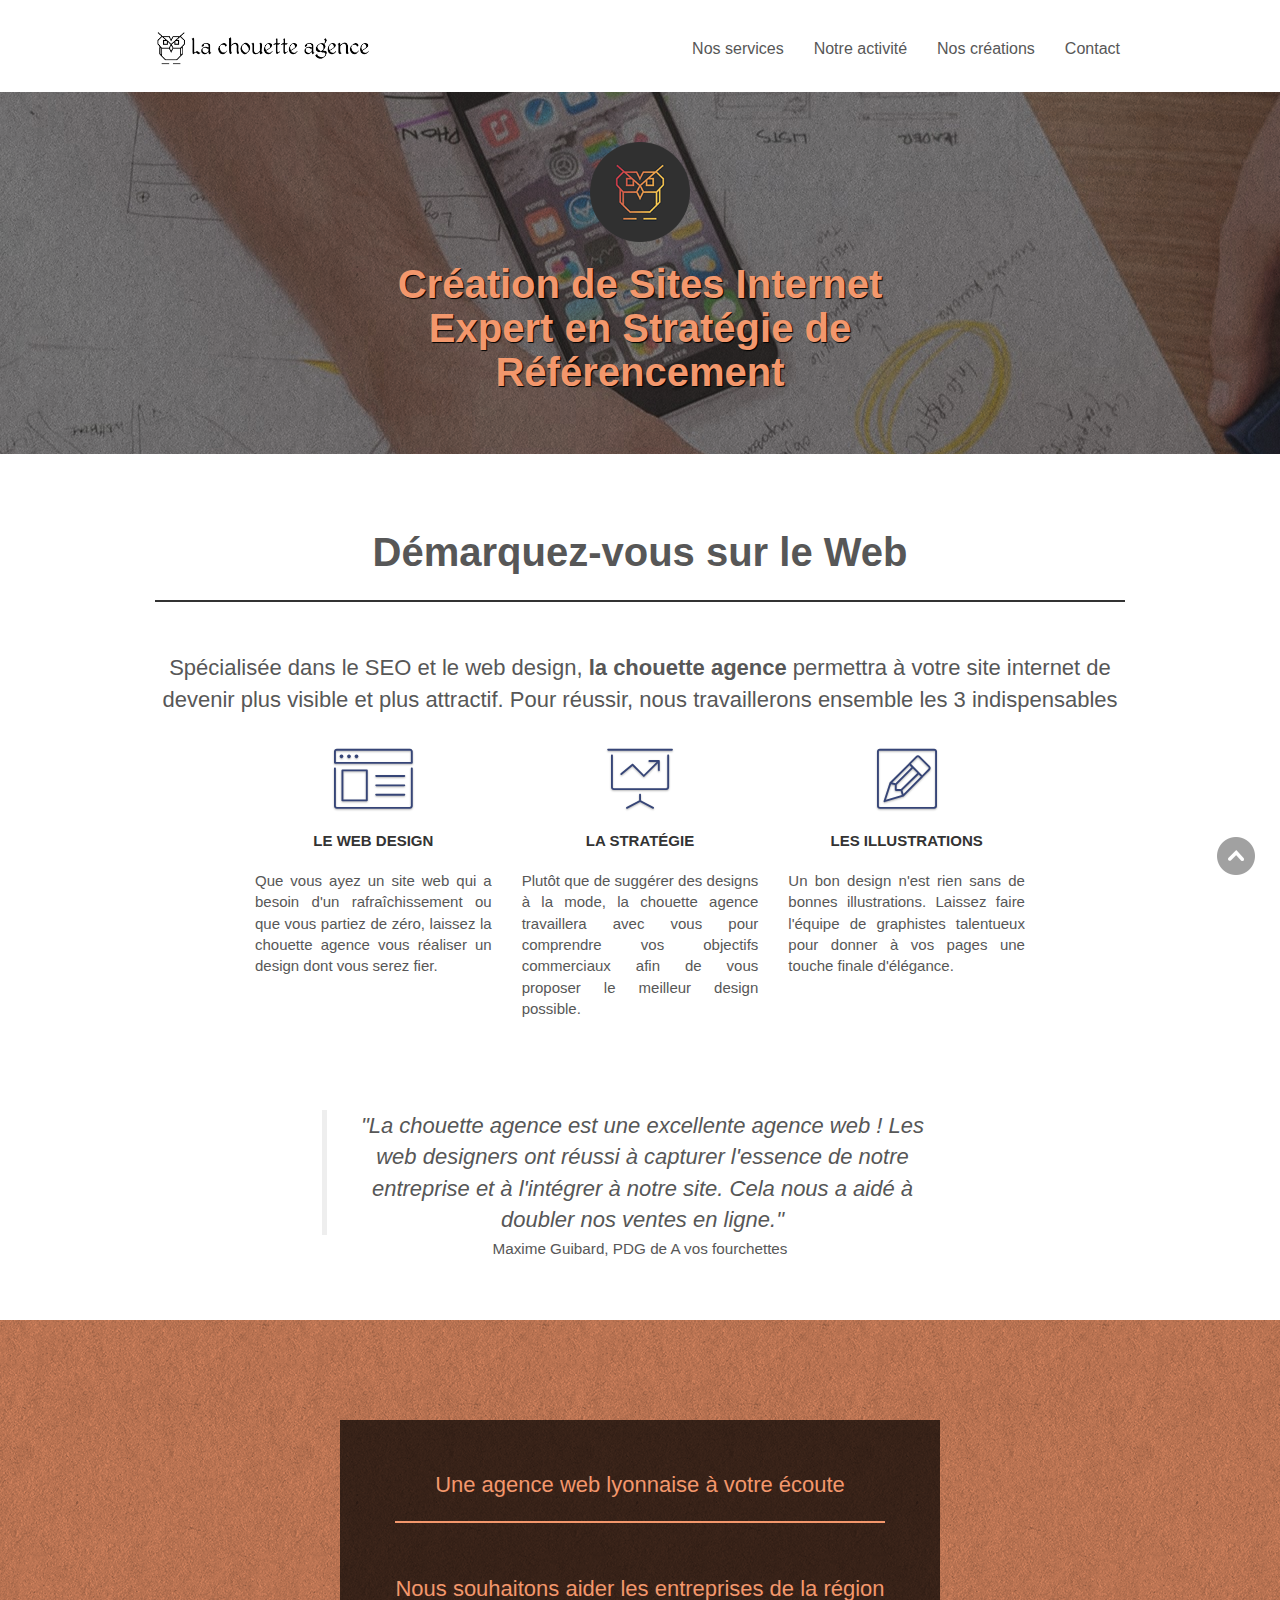
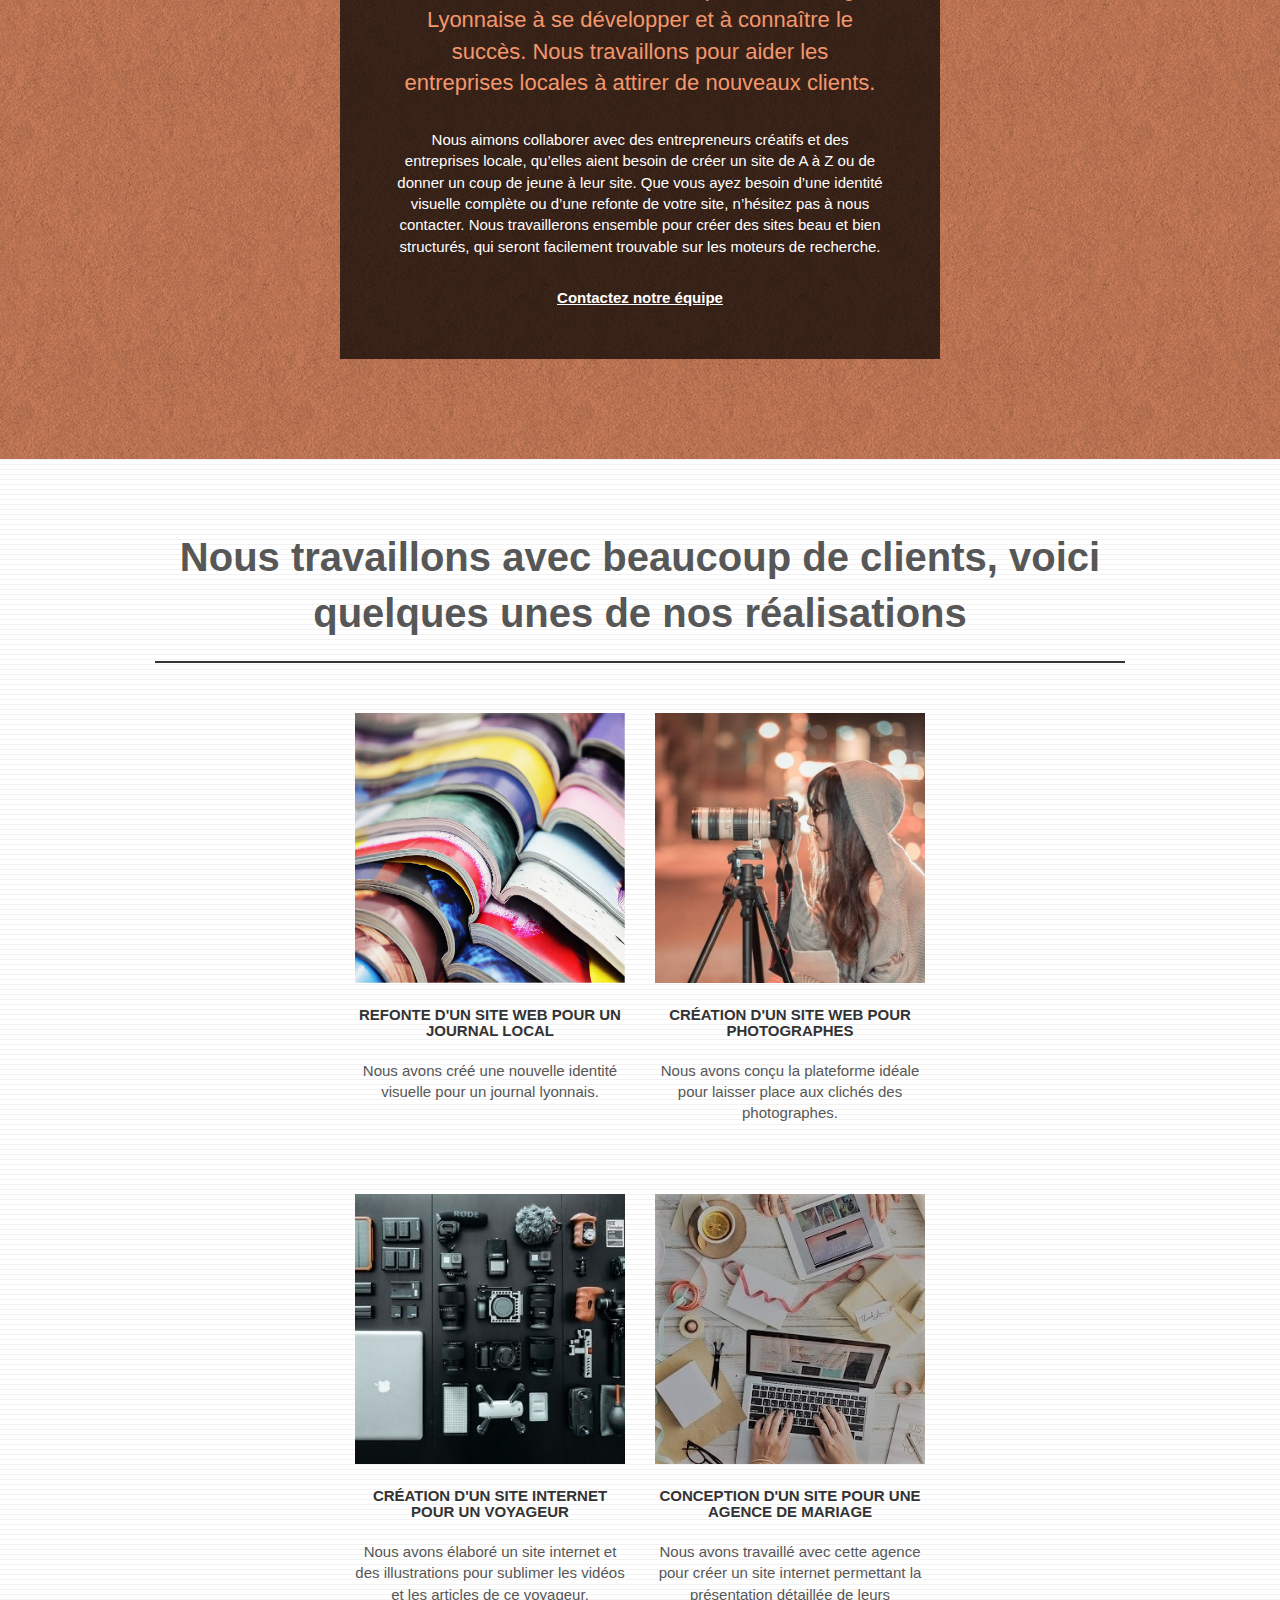
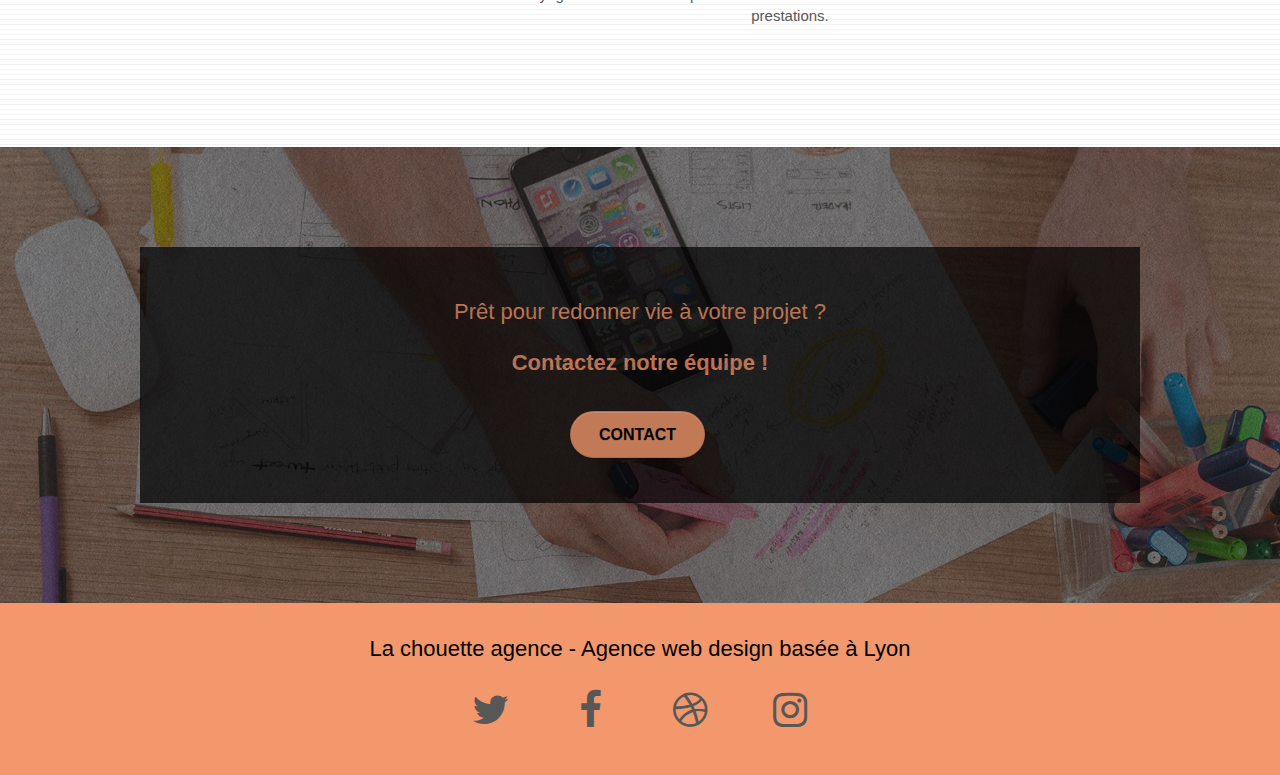
<file: index.html>
<!doctype html>
	<html lang="fr">
		<head>
			<meta charset="utf-8">
			<title>Entreprise Web Design Lyon, La chouette agence, site web et référencement</title>
			<meta name="description" content="Entreprise web design à Lyon, spécialiste de la création de site internet. Vous souhaitez créer un niveau site, ou votre site web ne vous apporte pas satisfaction? Contactez-nous !">
			<meta name = "robots" content = "index,follow" />
			<meta name="viewport" content="width=device-width, initial-scale=1.0">
			
			<link rel=”canonical” href="https://lachouetteagence.com/">
			<link rel="shortcut icon" type="image/png" href="favicon.png">
			<link rel="stylesheet" type="text/css" href="./css/bootstrap.min.css">
			<link rel="stylesheet" type="text/css" href="style.css">
			<link rel="stylesheet" type="text/css" href="https://stackpath.bootstrapcdn.com/font-awesome/4.7.0/css/font-awesome.min.css">

			
			
			
			
			
			<!-- Analytics -->
			
			<!-- Analytics END -->

			<!-- Partage de contenu sur Facebook -->
			<meta property="og:url" content="https://la-chouette-agence.fr/"/>
			<meta property="og:type" content="website"/>
			<meta property="og:title" content="La chouette agence, le spécialiste en SEO et création de site web"/>
			<meta property="og:description" content="Votre site web ne vous apporte pas le succès espéré? Nous travaillerons ensemble pour qu'il soit plus attractif sur internet."/>
			<meta property="og:image" content="https://./img/logo-la-chouette-agence.png"/>
			<!-- Fin balises OpenGraph pour Facebook -->

			<!-- Partage de contenu sur Twitter -->
			<meta name="twitter:card" content="Expert en SEO et création de site web"/>
			<meta name="twitter:site" content="@la-chouette-agence" />
			<meta name="twitter:url" content="https://la-chouette-agence.fr/"/>
			<meta name="twitter:description" content="Votre site web ne vous apporte pas le succès espéré? Nous travaillerons ensemble pour qu'il soit plus attractif sur internet."/>
			<meta name="twitter:title" content="La chouette agence, le spécialiste en SEO et création de site web"/>
			<meta name="twitter:image" content="https://./img/logo-la-chouette-agence.png"/>
			<!-- Fin balises Twitter cards pour Twitter -->

		</head>

		<body>
			
			<!-- Principal conteneur -->
				<!-- header  -->
				<header>
					<div class="bloc bgc-white l-bloc " id="header">
						<div class="container bloc-sm">
							<nav class="navbar row">
								<div class="navbar-header">
									<a class="navbar-brand" aria-label="Revenir à l'accueil" href="index.html" title="Revenir à l'accueil"><img src="img/logo-bouton-la-chouette-agence.png" alt="bouton accueil" height="40" /></a>
									<button id="nav-toggle" type="button" class="ui-navbar-toggle navbar-toggle" data-toggle="collapse" data-target=".navbar-1">
										<span class="sr-only">Toggle navigation</span>
										<span class="icon-bar"></span>
										<span class="icon-bar"></span>
										<span class="icon-bar"></span>
									</button>
								</div>
								<div class="collapse navbar-collapse navbar-1 special-dropdown-nav">
									<ul class="site-navigation nav navbar-nav">
										<li>
											<a href="#nos-services" title="Des services pour se démarquer sur le web">Nos services</a>
										</li>
										<li>
											<a href="#notre-activite" title="Une agence web lyonnaise à votre écoute">Notre activité</a>
										</li>
										<li>
											<a href="#portfolio" title="Nous travaillons avec beaucoup de clients, voici nos créations">Nos créations</a>
										</li>
										<li>
											<a href="#contact" title="Formulaire de contact">Contact</a>
										</li>
									</ul>
								</div>
							</nav>
						</div>
					</div>
					<div class="bloc bgc-dark-slate-blue bg-banniere d-bloc bg-t-edge bloc-bg-texture texture-paper b-parallax" id="bloc-1-hero">
						<div class="container bloc-md">
							<div class="row tight-width-whitespace">
								<div class="col-sm-12">
									<img src="img/logo-la-chouette-agence.png" class="center-block image-resize-mode" width="100" alt="Logo de la chouette agence" />
									<h1 class="text-center hero-bloc-text tc-white ">
										<span> Création de Sites Internet </span>
										<span>Expert en Stratégie de Référencement </span>
									</h1>
								</div>
							</div>
						</div>
					</div>
				</header>
				<!-- header END -->

				<main>
					<!-- bloc-1-services -->
					<section class="bloc bgc-white l-bloc" id="nos-services">
						<div class="container bloc-md">
							<header class="row">
								<div class="col-sm-12 text-center">
									<h2 class="title title-fw">Démarquez-vous sur le Web </h2>
									<p class="bloc-p-def">Spécialisée dans le SEO et le web design, <strong>la chouette agence</strong> permettra à votre site internet de devenir plus visible et plus attractif.
									Pour réussir, nous travaillerons ensemble les 3 indispensables</p>
								</div>
							</header>
							<div class="row voffset-lg med-width-whitespace">
								<article class="col-sm-4">
									<div class="text-center">
										<span class="et-icon-browser sm-shadow icon-dark-slate-blue icons icon-lg"></span>
									</div>
									<h3 class="mg-md text-center">
										Le web design
									</h3>
									<p class="text-center-detail ">
										Que vous ayez un site web qui a besoin d'un rafraîchissement ou que vous partiez de zéro, laissez la chouette agence vous réaliser un design dont vous serez fier.
									</p>
								</article>
								<article class="col-sm-4">
									<div class="text-center">
										<span class="et-icon-presentation sm-shadow icon-dark-slate-blue icons icon-lg"></span>
									</div>
									<h3 class="mg-md text-center">
										La stratégie
									</h3>
									<p class="text-center-detail ">
										Plutôt que de suggérer des designs à la mode, la chouette agence travaillera avec vous pour comprendre vos objectifs commerciaux afin de vous proposer le meilleur design possible.<br>
									</p>
								</article>
								<article class="col-sm-4">
									<div class="text-center">
										<span class="et-icon-edit sm-shadow icon-dark-slate-blue icons icon-lg"></span>
									</div>
									<h3 class="mg-md text-center">
										Les illustrations
									</h3>
									<p class="text-center-detail ">
										Un bon design n'est rien sans de bonnes illustrations. Laissez faire l'équipe de graphistes talentueux pour donner à vos pages une touche finale d'élégance.
									</p>
								</article>
							</div>
							<div class="row voffset-lg voffset">
								<div class="col-xs-12 col-md-8 col-md-offset-2 text-center">
									<blockquote class="citation">"La chouette agence est une excellente agence web ! Les web designers ont réussi à capturer l'essence de notre entreprise et à l'intégrer à notre site. 
										Cela nous a aidé à doubler nos ventes en ligne."
									</blockquote>
									<p>Maxime Guibard, PDG de A vos fourchettes</p>
								</div>
							</div>
						</div>
					</section>
					<!-- bloc-1-services END -->

					<!-- bloc-2-what-i-do -->
					<section class="bloc tc-white bgc-atomic-tangerine bg-presentation d-bloc bloc-bg-texture texture-paper b-parallax" id="notre-activite">
						<div class="container bloc-lg">
							<div class="row tight-width-whitespace black-background">
								<div class="col-sm-12">
									<h2 class="mg-md text-center tc-white title title-fb">
										Une agence web lyonnaise à votre écoute
									</h2>
									<p class="text-center tc-white activities">
										Nous souhaitons aider les entreprises de la région Lyonnaise à se développer et à connaître le succès. 
										Nous travaillons pour aider les entreprises locales à attirer de nouveaux clients.
									</p>
									<p class="text-center white">
										Nous aimons collaborer avec des entrepreneurs créatifs et des entreprises locale, qu’elles aient besoin de créer un site de A à Z ou de donner un coup de jeune à leur site. 
										Que vous ayez besoin d’une identité visuelle complète ou d’une refonte de votre site, n’hésitez pas à nous contacter. 
										Nous travaillerons ensemble pour créer des sites beau et bien structurés, qui seront facilement trouvable sur les moteurs de recherche. 
										<a class="ltc-white bold-link" href="contact.html">Contactez notre équipe</a>
									</p>
								</div>
							</div>
						</div>
					</section>
					<!-- bloc-2-what-i-do END -->

					<!-- bloc-3-portfolio -->
					<section class="bloc bgc-white bg-lines-h2-bg bg-repeat l-bloc" id="portfolio">
						<div class="container bloc-md">
							<header class="row">
								<div class=" col-sm-12 text-center">
									<h2 class="title title-fw">Nous travaillons avec beaucoup de clients, voici quelques unes de nos réalisations</h2>
								</div>
							</header>
							<div class="row tight-width-whitespace ">
								<article class="col-sm-6 portfolio-row">
									<a href="#" data-lightbox="img/refonte-site-web-journal.jpg" data-gallery-id="gallery-1" data-caption="Refonte d'un site web pour un journal local" data-frame="snapshot-lb"><img src="img/refonte-site-web-journal.jpg" alt="Site web pour un journal" class="img-responsive portfolio-thumb" /></a>
									<h3 class="mg-md text-center">
										Refonte d'un site web pour un journal local
									</h3>
									<p class="text-center">
										Nous avons créé une nouvelle identité visuelle pour un journal lyonnais.
									</p>
								</article>
								<article class="col-sm-6 portfolio-row">
									<a href="#" data-lightbox="img/creation-site-photographe.jpg" data-gallery-id="=" data-caption="Création d'un site web pour photographes" data-frame="snapshot-lb"><img src="img/creation-site-photographe.jpg" class="img-responsive portfolio-thumb" alt="Site web pour photographes" /></a>
									<h3 class="mg-md text-center">
										Création d'un site web pour photographes
									</h3>
									<p class="text-center">
										Nous avons conçu la plateforme idéale pour laisser place aux clichés des photographes.
									</p>
								</article>
								<article class="col-sm-6 portfolio-row">
									<a href="#" data-lightbox="img/creation-site-voyageur.jpg" data-gallery-id="gallery-1" data-caption="Création d'un site internet pour un voyageur" data-frame="snapshot-lb"><img src="img/creation-site-voyageur.jpg" class="img-responsive portfolio-thumb" alt="Site web pour voyageurs"/></a>
									<h3 class="mg-md text-center">
										Création d'un site internet pour un voyageur
									</h3>
									<p class="text-center">
										Nous avons élaboré un site internet et des illustrations pour sublimer les vidéos et les articles de ce voyageur.
									</p>
								</article>
								<article class="col-sm-6 portfolio-row">
									<a href="#" data-lightbox="img/creation-site-agence-mariage.jpg" data-gallery-id="gallery-1" data-caption="Conception d'un site pour une agence de mariage" data-frame="snapshot-lb"><img src="img/creation-site-agence-mariage.jpg" class="img-responsive portfolio-thumb" alt="Site web pour agence de mariage" /></a>
									<h3 class="mg-md text-center">
										Conception d'un site pour une agence de mariage
									</h3>
									<p class="text-center">
										Nous avons travaillé avec cette agence pour créer un site internet permettant la présentation détaillée de leurs prestations.
									</p>
								</article>
							</div>
						</div>
					</section>
					<!-- bloc-3-portfolio END -->

					<!-- bloc-4-contact -->
					<section class="bloc bgc-dark-slate-blue bg-banniere d-bloc bloc-bg-texture texture-paper" id="contact">
						<div class="container bloc-lg">
							<div class="row black-background">
								<h2 class="mg-md text-center tc-white">
									Prêt pour redonner vie à votre projet ?
								</h2>
								<p class="text-center tc-white contact">Contactez notre équipe !</p>
								<div class="col-sm-12 text-center">
									<a aria-label="Accéder au formulaire de contact" href="contact.html" class="btn btn-atomic-tangerine btn-clean btn-rd btn-lg cta-hero">Contact</a>
								</div>
							</div>
						</div>
					</section>
					<!-- bloc-4-contact END -->

					<!-- Footer - bloc-5 -->
					<footer class="bloc bgc-atomic-tangerine" id="footer">
						<div class="container">
							<div class="row">
								<div class="col-xs-12">
									<p class="text-center title-ft black">
										La chouette agence - Agence web design basée à Lyon
									</p>
								</div>
							</div>
							<div class="row row-no-gutters social">
								<div class="col-xs-3">
									<div class="text-center">
										<a class="social" aria-label="La chouette agence sur twitter" title="Nous suivre sur twitter" href="index.html"><span class="fa fa-twitter fa-lg icon-md"></span></a>
									</div>
								</div>
								<div class="col-xs-3">
									<div class="text-center">
										<a class="social" aria-label="La chouette agence sur facebook" title="Nous suivre sur facebook" href="index.html"><span class="fa fa-facebook fa-lg icon-md"></span></a>
									</div>
								</div>
								<div class="col-xs-3">
									<div class="text-center">
										<a class="social" aria-label="La chouette agence sur dribbble" title="Nous suivre sur dribble" href="index.html"><span class="fa fa-dribbble fa-lg icon-md"></span></a>
									</div>
								</div>
								<div class="col-xs-3">
									<div class="text-center">
										<a class="social" aria-label="La chouette agence sur instagram" title="Nous suivre sur instagram" href="index.html"><span class="fa fa-instagram fa-lg icon-md"></span></a>
									</div>
								</div>
							</div>
							<div id="scrollUp">
								<a href="#top" title="Retour haut de page"><img src="img/to_top.png" alt="bouton_ascenceur"/></a>
							</div>
						</div>
					</footer>
					<!-- Footer - bloc-5 END -->
				</main>
			
			<!-- Principal conteneur END -->
			<script src="./js/jquery-2.1.0.min.js" defer></script>
			<script src="./js/bootstrap.min.js" defer></script>
			<script src="./js/blocs.min.js" defer></script>
			<script src="./js/jquery.touchSwipe.min.js" defer></script>
			<script src="./js/gmaps.min.js" defer></script> 	
			<!-- Balises Javascript-->

		</body>
	</html>
</file>
<file: style.css>
@font-face {
    font-family: et-line;
    src: url(fonts/et-line.eot);
    src: url(fonts/et-line.eot?#iefix) format('embedded-opentype'), url(fonts/et-line.woff) format('woff'), url(fonts/et-line.ttf) format('truetype'), url(fonts/et-line.svg#et-line) format('svg');
    font-weight: 400;
    font-style: normal
}
.row{
    margin-left: 0px;
    margin-right:0px;
}
.et-icon-browser,
.et-icon-presentation,
.et-icon-edit {
    font-family: et-line;
    font-style: normal;
    font-weight: 400;
    font-variant: normal;
    text-transform: none;
    line-height: 1;
    -webkit-font-smoothing: antialiased;
    -moz-osx-font-smoothing: grayscale;
    display: inline-block
}

.et-icon-browser:before {
    content: "\e00c"
}

.et-icon-presentation:before {
    content: "\e00e"
}

.et-icon-edit:before {
    content: "\e01c"
}


body {
    margin: 0;
    padding: 0;
    background: #FFF;
    overflow-x: hidden;
    -webkit-font-smoothing: antialiased;
    -moz-osx-font-smoothing: grayscale;
    
    
}

a,
button {
    transition: all .3s ease-in-out;
    outline: none!important;
}

a:hover {
    text-decoration: none;
    cursor: pointer;
}



input:hover , textarea:hover, input:focus , textarea:focus {
    border: 1px solid #c27956!important;
}

#page-loading-blocs-notifaction {
    position: fixed;
    top: 0;
    bottom: 0;
    width: 100%;
    z-index: 100000;
    background: #FFFFFF url("img/pageload-spinner.gif") no-repeat center center;
}

.bloc {
    width: 100%;
    clear: both;
    background: 50% 50% no-repeat;
    padding: 0 50px;
    -webkit-background-size: cover;
    -moz-background-size: cover;
    -o-background-size: cover;
    background-size: cover;
    position: relative;
}

.bloc .container {
    padding-left: 0;
    padding-right: 0;
}

.bloc-lg {
    padding: 100px 50px;
}

.bloc-md {
    padding: 50px;
}

.bloc-sm {
    padding: 20px 50px;
}

.bg-center,
.bg-l-edge,
.bg-r-edge,
.bg-t-edge,
.bg-b-edge,
.bg-tl-edge,
.bg-bl-edge,
.bg-tr-edge,
.bg-br-edge,
.bg-repeat {
    -webkit-background-size: auto!important;
    -moz-background-size: auto!important;
    -o-background-size: auto!important;
    background-size: auto!important;
}

.bg-repeat {
    background: repeat;
}

.bg-t-edge {
    background: top no-repeat;
}

.bloc-bg-texture::before {
    content: "";
    background-size: 2px 2px;
    position: absolute;
    top: 0;
    bottom: 0;
    left: 0;
    right: 0;
}

.texture-paper::before {
    background: url("img/background-texture-paper.png");
    background-size: 280px 280px;
}

.b-parallax {
    background-attachment: fixed;
}

.d-bloc {
    color: rgba(255, 255, 255, .7);
}

.d-bloc button:hover {
    color: rgba(255, 255, 255, .9);
}

.d-bloc .icon-round,
.d-bloc .icon-square,
.d-bloc .icon-rounded,
.d-bloc .icon-semi-rounded-a,
.d-bloc .icon-semi-rounded-b {
    border-color: rgba(255, 255, 255, .9);
}

.d-bloc .divider-h span {
    border-color: rgba(255, 255, 255, .2);
}

.d-bloc .a-btn,
.d-bloc .navbar a,
.d-bloc .navbar-brand,
.d-bloc a .icon-sm,
.d-bloc a .icon-md,
.d-bloc a .icon-lg,
.d-bloc a .icon-xl,
.d-bloc h1 a,
.d-bloc h2 a,
.d-bloc h3 a,
.d-bloc h4 a,
.d-bloc h5 a,
.d-bloc h6 a,
.d-bloc p a {
    color: rgba(0, 0, 0, 0.6);
}

.d-bloc .a-btn:hover,
.d-bloc .navbar a:hover,
.d-bloc .navbar-brand:hover,
.d-bloc a:hover .icon-sm,
.d-bloc a:hover .icon-md,
.d-bloc a:hover .icon-lg,
.d-bloc a:hover .icon-xl,
.d-bloc h1 a:hover,
.d-bloc h2 a:hover,
.d-bloc h3 a:hover,
.d-bloc h4 a:hover,
.d-bloc h5 a:hover,
.d-bloc h6 a:hover,
.d-bloc p a:hover {
    color: rgb(0, 0, 0);
}

.d-bloc .navbar-toggle .icon-bar {
    background: rgba(255, 255, 255, 1);
}

.d-bloc .btn-wire,
.d-bloc .btn-wire:hover {
    color: rgba(255, 255, 255, 1);
    border-color: rgba(255, 255, 255, 1);
}

.d-bloc .panel {
    color: rgba(0, 0, 0, .5);
}

.d-bloc .panel button:hover {
    color: rgba(0, 0, 0, .7);
}

.d-bloc .panel icon {
    border-color: rgba(0, 0, 0, .7);
}

.d-bloc .panel .divider-h span {
    border-color: rgba(0, 0, 0, .1);
}

.d-bloc .panel .a-btn {
    color: rgba(0, 0, 0, .6);
}

.d-bloc .panel .a-btn:hover {
    color: rgba(0, 0, 0, 1);
}

.d-bloc .panel .btn-wire,
.d-bloc .panel .btn-wire:hover {
    color: rgba(0, 0, 0, .7);
    border-color: rgba(0, 0, 0, .3);
}

.d-bloc .panel,
.l-bloc {
    color: rgba(0, 0, 0, .5);
}

.d-bloc .panel button:hover,
.l-bloc button:hover {
    color: rgba(0, 0, 0, .7);
}

.l-bloc .icon-round,
.l-bloc .icon-square,
.l-bloc .icon-rounded,
.l-bloc .icon-semi-rounded-a,
.l-bloc .icon-semi-rounded-b {
    border-color: rgba(0, 0, 0, .7);
}

.d-bloc .panel .divider-h span,
.l-bloc .divider-h span {
    border-color: rgba(0, 0, 0, .1);
}

.d-bloc .panel .a-btn,
.l-bloc .a-btn,
.l-bloc .navbar a,
.l-bloc .navbar-brand,
.l-bloc a .icon-sm,
.l-bloc a .icon-md,
.l-bloc a .icon-lg,
.l-bloc a .icon-xl,
.l-bloc h1 a,
.l-bloc h2 a,
.l-bloc h3 a,
.l-bloc h4 a,
.l-bloc h5 a,
.l-bloc h6 a,
.l-bloc p a {
    color: rgba(0, 0, 0, .6);
}

.d-bloc .panel .a-btn:hover,
.l-bloc .a-btn:hover,
.l-bloc .navbar a:hover,
.l-bloc .navbar-brand:hover,
.l-bloc a:hover .icon-sm,
.l-bloc a:hover .icon-md,
.l-bloc a:hover .icon-lg,
.l-bloc a:hover .icon-xl,
.l-bloc h1 a:hover,
.l-bloc h2 a:hover,
.l-bloc h3 a:hover,
.l-bloc h4 a:hover,
.l-bloc h5 a:hover,
.l-bloc h6 a:hover,
.l-bloc p a:hover {
    color: rgba(0, 0, 0, 1);
}

.l-bloc .navbar-toggle .icon-bar {
    color: rgba(0, 0, 0, .6);
}

.d-bloc .panel .btn-wire,
.d-bloc .panel .btn-wire:hover,
.l-bloc .btn-wire,
.l-bloc .btn-wire:hover {
    color: rgba(0, 0, 0, .7);
    border-color: rgba(0, 0, 0, .3);
}

.voffset {
    margin-top: 30px;
}

.voffset-lg {
    margin-top: 80px;
}

.row-no-gutters {
    margin-right: 0;
    margin-left: 0;
}

.row.row-no-gutters > [class^="col-"],
.row.row-no-gutters > [class*=" col-"] {
    padding-right: 0;
    padding-left: 0;
}

.navbar {
    margin-bottom: 0;
    z-index: 1;
}

.navbar-brand {
    height: auto;
    padding: 3px 15px;
    font-size: 25px;
    font-weight: normal;
    font-weight: 600;
    line-height: 44px;
}

.navbar-brand img {
    max-height: 200px;
    margin: 0 5px 0 0;
    display: inline;
}

.navbar-brand img[src$=svg] {
    min-width: 100px;
}

.nav-center .navbar-brand img {
    margin: 0;
}

.navbar .nav {
    padding-top: 2px;
    margin-right: -16px;
    float: right;
    z-index: 1;
}

.nav > li {
    float: left;
    margin-top: 4px;
    font-size: 16px;
}

.navbar-nav .open .dropdown-menu > li > a {
    text-align: inherit;
}

.nav > li a:hover,
.nav > li a:focus, 
.navbar-brand:focus, 
a[data-gallery-id="gallery-1"]:focus {
    background: transparent;
    border-bottom: 1px solid black;
}

.navbar-toggle {
    margin: 10px 10px 0 0;
    border: 0px;
}

.navbar-toggle:hover {
    background: transparent!important;
}

.navbar-toggle .icon-bar {
    background-color: rgba(0, 0, 0, .5);
    width: 26px;
}

.nav-invert .navbar .nav {
    float: left;
}

.nav-invert .navbar-header,
.nav-invert .navbar-brand {
    float: right;
    position: relative;
    z-index: 2;
}

@media (min-width: 768px) {
    .site-navigation {
        position: absolute;
        top: 50%;
        right: 20px;
        transform: translate(0, -50%);
        -webkit-transform: translateY(-50%);
    }
    .nav > li .dropdown-menu a,
    .nav > li .dropdown-menu a:hover {
        color: #484848;
    }
    .nav-invert .site-navigation {
        left: 0;
        right: 0;
    }
    .nav-center {
        text-align: center;
    }
    .nav-center .navbar-header {
        width: 100%;
    }
    .nav-center .navbar-header,
    .nav-center .navbar-brand,
    .nav-center .nav > li {
        float: none;
        display: inline-block;
    }
    .nav-center .site-navigation {
        position: relative;
        width: 100%;
        right: 0;
        margin-right: 0px;
        margin-top: 20px;
    }
    .nav-center.mini-nav .navbar-toggle {
        float: none;
        margin: 10px auto 0;
    }
}

.nav > li > .dropdown a {
    background: none!important;
    display: block;
    padding: 14px 15px;
}

nav .caret {
    margin: 0 5px;
}

.dropdown-menu .dropdown-menu {
    top: -8px;
    left: 100%;
}

.dropdown-menu .dropmenu-flow-right {
    top: 100%;
    left: 0;
    margin-left: -1px;
    border-top-left-radius: 0;
    border-top-right-radius: 0;
}

.dropdown-menu .dropdown span {
    border: 4px solid black;
    border-top-color: transparent;
    border-right-color: transparent;
    border-bottom-color: transparent;
    margin: 6px -5px 0 0!important;
    float: right;
}

.mg-md {
    margin-top: 10px;
    margin-bottom: 20px;
}

.mg-lg {
    margin-top: 10px;
    margin-bottom: 40px;
}

.btn {
    margin: 0 5px 5px 0;
}

.btn.pull-right {
    margin: 0 0 5px 5px;
}

.btn-d,
.btn-d:hover,
.btn-d:focus {
    color: #FFF;
    background: rgba(0, 0, 0, .3);
}

button {
    outline: none!important;
}

.btn-rd {
    border-radius: 40px;
}

.btn-clean {
    border: 1px solid rgba(0, 0, 0, .08);
    border-bottom-color: rgba(0, 0, 0, .1);
    text-shadow: 0 1px 0 rgba(0, 0, 1, .1);
    box-shadow: 0 1px 3px rgba(0, 0, 1, .25), inset 0 1px 0 0 rgba(255, 255, 255, .15);
}

.btn-clean:hover {
    border: 1px solid #c27956!important;
}

.icon-md {
    font-size: 40px!important;
}

.icon-lg {
    font-size: 60px!important;
}

.sm-shadow {
    text-shadow: 0 1px 2px rgba(0, 0, 0, .3);
}

.panel-sq,
.panel-sq .panel-heading,
.panel-sq .panel-footer {
    border-radius: 0;
}

.panel-rd {
    border-radius: 30px;
}

.panel-rd .panel-heading {
    border-radius: 29px 29px 0 0;
}

.panel-rd .panel-footer {
    border-radius: 0 0 29px 29px;
}

.form-control {
    border-color: rgba(0, 0, 0, .1);
    box-shadow: none;
}

.scrollToTop {
    width: 40px;
    height: 40px;
    position: fixed;
    bottom: 20px;
    right: 20px;
    opacity: 0;
    z-index: 500;
    transition: all .3s ease-in-out;
}

.scrollToTop span {
    margin-top: 6px;
}

.showScrollTop {
    font-size: 14px;
    opacity: 1;
}

a[data-lightbox] {
    position: relative;
    display: block;
    text-align: center;
}

a[data-lightbox]:hover::before {
    content: "+";
    font-family: "HelveticaNeue-Light", "Helvetica Neue Light", "Helvetica Neue", Helvetica, Arial;
    font-size: 32px;
    width: 50px;
    height: 50px;
    margin-left: -25px;
    border-radius: 50%;
    background: rgba(0, 0, 0, .6);
    color: #FFF;
    font-weight: 100;
    z-index: 1;
    position: absolute;
    top: 50%;
    transform: translateY(-50%);
    -webkit-transform: translateY(-50%);
}

a[data-lightbox]:hover img {
    opacity: 0.6;
    -webkit-animation-fill-mode: none;
    animation-fill-mode: none;
}

#lightbox-modal {
    display: flex;
    align-items: center;
}

#lightbox-modal .modal-dialog {
    width: 90%;
    max-width: 900px;
    margin: 0 auto 0;
}

#lightbox-modal .modal-dialog img {
    max-height: 90vh;
    margin: 0 auto;
}

.lightbox-caption {
    padding: 20px;
    color: #FFF;
    background: rgba(0, 0, 0, .5);
    position: absolute;
    left: 15px;
    right: 15px;
    bottom: 5px;
}

.close-lightbox {
    color: #FFF;
    font-size: 30px;
    position: absolute;
    top: 20px;
    right: 20px;
    z-index: 20;
    background: rgba(0, 0, 0, .5);
    border: none;
    line-height: 30px;
    padding: 0 9px 5px;
    opacity: 0.3;
}

.close-lightbox:hover,
.next-lightbox:hover,
.prev-lightbox:hover {
    opacity: 1.0;
    color: #FFF;
}

.next-lightbox,
.prev-lightbox {
    font-size: 20px;
    color: rgba(255, 255, 255, .9);
    background: rgba(0, 0, 0, .5);
    transition: all .2s ease-in-out;
    position: absolute;
    top: 45%;
    z-index: 1;
    opacity: 0.4;
}

.next-lightbox {
    padding: 6px 8px 1px 13px;
    right: 25px;
}

.prev-lightbox {
    padding: 6px 13px 1px 10px;
    left: 25px;
}

.snapshot-lb .modal-body {
    padding-bottom: 45px;
}

.snapshot-lb .lightbox-caption {
    padding: 0;
    color: rgba(0, 0, 0, .5);
    background: none;
}

h1,
h2,
h3,
h4,
h5,
h6,
p,
label, 
blockquote,
.btn,
a {
    font-family: "helvetica";
    font-weight: 400;
    color: #575757!important;
}

.container {
    max-width: 1000px;
}

.hero-bloc-text {
    font-size: 40px;
    font-weight: bold;
    text-shadow: 1px 1px 1px black;
}

.hero-bloc-text-sub {
    font-size: 36px;
}

.statement-bloc-text {
    line-height: 26px;
    font-style: italic;
    font-size: 20px;
    text-align: center;
    font-weight: lighter;
    max-width: 520px;
    margin: auto auto auto auto;
}

p {
    font-size: 15px;
}

.tight-width-whitespace {
    max-width: 600px;
    margin: auto auto auto auto;
}

.h1 {
    font-size: 20px;
    font-family: "Open Sans";
}

.cta-hero {
    margin-top: 22px;
    text-transform: uppercase;
    padding: 12px 28px 12px 28px;
    font-size: 16px;
    font-weight: 700;
}

.social {
    max-width: 400px;
    margin: auto auto 50px auto;
}

h2 {
    font-size: 22px;
    line-height: 1.4em;
}

h3 {
    font-size: 15px;
    text-transform: uppercase;
    font-weight: 700;
    color: #333333!important;
}

.title {
    padding-bottom: 20px;
    margin-bottom: 50px;
}

.title-fw {
    border-bottom: 2px solid #333333!important;
    font-weight: bold;
    font-size: 40px;
}

.title-fb {
    border-bottom: 2px solid #F3976C !important;
}

.med-width-whitespace {
    max-width: 800px;
    margin: auto auto auto auto;
    box-shadow: 0px 0px 0px #000000;
}

h1 {
    color: #333333!important;
}

h4 {
    color: #333333!important;
}

.icons {
    margin-bottom: 14px;
    margin-top: 24px;
}

.black {
    color: #000000!important;
}

.white {
    color: #ffffff!important;
}

.portfolio-thumb {
    margin-bottom: 24px;
    width: 100%;
}

.portfolio-row {
    margin-bottom: 60px;   
}

.avatar {
    box-shadow: 0px 4px 9px rgba(0, 0, 0, 0.3);
}

.black-background {
    background-color: rgba(0, 0, 0, 0.7);
    padding: 40px 40px 40px 40px;
}

.bold-link {
    display: block;
    margin-top: 30px;
    font-weight: 900;
    text-decoration: underline!important;
}

.bgc-white {
    background-color: #FFFFFF;
}

.bgc-dark-slate-blue {
    background-color: #364577;
}

.bgc-atomic-tangerine {
    background-color: #F3976C;
}

.tc-white {
    color: #F3976C!important;
}

.btn-atomic-tangerine  {
    background: #c27956!important;
    color: black!important;
}

.btn-orange {
    
    background: #c27856d0!important;
    font-size: 1.2em;
}

.btn-orange:hover, 
.btn-orange:focus  {
    background: #b6400a7a!important;
    border: 2px solid black;
}

.btn-atomic-tangerine:hover, 
.btn-atomic-tangerine:focus {
    background: rgb(48,48,48)!important;
    color: #c27956!important;
}

.btn-atomic-tangerine:focus {
    border: 3px solid #ffffff!important;
}

.btn-atomic-tangerine:hover > .cta-hero {
    color: #F3976C!important;
}

.ltc-white {
    color: #FFFFFF!important;
}

.ltc-white:hover, 
.ltc-white:focus  {
    color: #cccccc!important;
}

.ltc-atomic-tangerine {
    color: #F3976C!important;
}

.ltc-atomic-tangerine:hover {
    color: #c27956!important;
}

.icon-dark-slate-blue {
    color: #364577!important;
    border-color: #364577!important;
}

.bg-dots-bg {
    background-image: url("img/background-dots-bg.png");
}

.bg-lines-h2-bg {
    background-image: url("img/background-lines.png");
}

.bg-banniere {
    background-image: url("img/la-chouette-agence-banniere.jpg");
}

.bg-presentation {
    background-image: url("img/background-chouette-agence.jpg");
}

@media (max-width: 1024px) {
    .bloc {
        padding-left: 20px;
        padding-right: 20px;
    }
    .bloc.full-width-bloc,
    .bloc-tile-2.full-width-bloc .container,
    .bloc-tile-3.full-width-bloc .container,
    .bloc-tile-4.full-width-bloc .container {
        padding-left: 0;
        padding-right: 0;
    }
}

@media (max-width: 992px) and (min-width: 768px) {
    .navbar .nav {
        max-width: 80%
    }
    .nav-center.navbar .nav {
        max-width: 100%
    }
}

@media only screen and (min-width: 768px) and (max-width: 1024px) and (orientation: landscape) {
    .b-parallax {
        background-attachment: scroll;
    }
}

@media only screen and (min-width: 1024px) and (max-width: 1366px) and (-webkit-min-device-pixel-ratio: 1.5) {
    .b-parallax {
        background-attachment: scroll;
    }
}

@media (max-width: 991px) {
    .container {
        width: 100%;
    }
    .b-parallax {
        background-attachment: scroll;
    }
    .page-container,
    #hero-bloc {
        overflow-x: hidden;
        position: relative;
    }

    .bloc-group,
    .bloc-group .bloc {
        display: block;
        width: 100%;
    }
    .bloc-fill-screen .fill-bloc-top-edge,
    .bloc-fill-screen .fill-bloc-bottom-edge {
        padding: 0 20px;
    }
}

@media (max-width: 767px) {
    .page-container {
        overflow-x: hidden;
        position: relative;
        
    }
    h1,
    h2,
    h3,
    h4,
    h5,
    h6,
    p,
    #disqus_thread {
        padding-left: 10px!important;
        padding-right: 10px!important;
    }
    .b-parallax {
        background-attachment: scroll;
    }
    .navbar .nav {
        padding-top: 0;
        border-top: 1px solid rgba(0, 0, 0, .2);
        float: none!important;
    }
    .navbar.row {
        margin-left: 0;
        margin-right: 0;
    }
    .site-navigation {
        position: inherit;
        transform: none;
        -webkit-transform: none;
        -ms-transform: none;
    }
    .nav > li {
        margin-top: 0;
        border-bottom: 1px solid rgba(0, 0, 0, .1);
        background: rgba(0, 0, 0, .05);
        text-align: left;
        padding-left: 15px;
        width: 100%;
    }
    .nav > li:hover {
        background: rgba(0, 0, 0, .08);
    }
    .dropdown .dropdown a .caret {
        float: none;
        margin: 5px 0 0 10px!important;
        border: 4px solid black;
        border-bottom-color: transparent;
        border-right-color: transparent;
        border-left-color: transparent;
    }
    #hero-bloc .navbar .nav {
        background: rgba(0, 0, 0, .8);
    }
    #hero-bloc .navbar .nav a {
        color: rgba(255, 255, 255, .6);
    }
    .hero {
        padding: 50px 0;
    }
    .hero-nav {
        left: -1px;
        right: -1px;
    }
    .navbar-collapse {
        padding: 0;
        overflow-x: hidden;
        -webkit-box-shadow: none;
        box-shadow: none;
    }
    .navbar-brand img {
        max-height: 40px;
        width: auto;
    }
    .nav-invert .navbar-header {
        float: none;
        width: 100%;
    }
    .nav-invert .navbar-toggle {
        float: left;
        margin-left: 10px;
    }
    .bloc {
        padding-left: 10px;
        padding-right: 10px;
    }
    .bloc-xxl,
    .bloc-xl,
    .bloc-lg {
        padding: 40px 10px;
    }
    .bloc-sm,
    .bloc-md {
        padding-left: 0;
        padding-right: 0;
    }
    .bloc-tile-2 .container,
    .bloc-tile-3 .container,
    .bloc-tile-4 .container,
    .bloc-fill-screen .fill-bloc-top-edge,
    .bloc-fill-screen .fill-bloc-bottom-edge {
        padding-left: 0;
        padding-right: 0;
    }
    .a-block {
        padding: 0 10px;
    }
    .btn-dwn {
        display: none;
    }
    .voffset {
        margin-top: 5px;
    }
    .voffset-md {
        margin-top: 20px;
    }
    .voffset-lg {
        margin-top: 30px;
    }
    form {
        padding: 5px;
    }
    .close-lightbox {
        display: inline-block;
    }
    .blocsapp-device-iphone5 {
        background-size: 216px 425px;
        padding-top: 60px;
        width: 216px;
        height: 425px;
    }
    .blocsapp-device-iphone5 img {
        width: 180px;
        height: 320px;
    }
    .black-background {
        padding: 40px 0px;
    }
    .hero-bloc-text {
        font-size: 30px;
    }
}

@media (max-width: 400px) {
    
    .bloc {
        padding-left: 10px;
        padding-right: 10px;
        
    }
}

@media (max-width: 767px) {
    .bloc-mob-center-text {
        text-align: center;
    }
}

.bloc-p-def, 
.citation, 
.activities, 
.title-ft, 
.contact {
    font-size: 22px;
}

.contact {
    font-weight: 600;
}

.title-ft {
    margin: 30px;
}

.activities {
    margin-bottom: 30px;
}


.citation {
    font-style: italic;
    padding: 0 30px;
    margin-bottom: 3px;
}

.citation + p {
    font-size: 1.09em;
}

.link {
    font-size: 15px;
    margin-top: 30px;
}

.list li{
    font-size: 1.2em;
    margin: 5px;
}

.link a{
    margin: 10px;
    color: black!important;
}

.link a:hover {
    text-shadow: 1px 1px 1px black;
}

.icon-md:hover, 
.social:focus {
    text-shadow:2px 2px 2px black;
}



@media (max-width: 500px) {
    .icon-md {
        font-size: 30px;
    }
}

.tel{
    margin-top: 25px;
}
.mail{
    margin-top: 25px;
}
.mail a:hover {
    text-decoration: underline;
}
.text-center-detail {
    text-align:justify;
}
#scrollUp
{
position: fixed;
bottom : 25px;
right: 25px;
opacity: 0.5;
}
</file>
